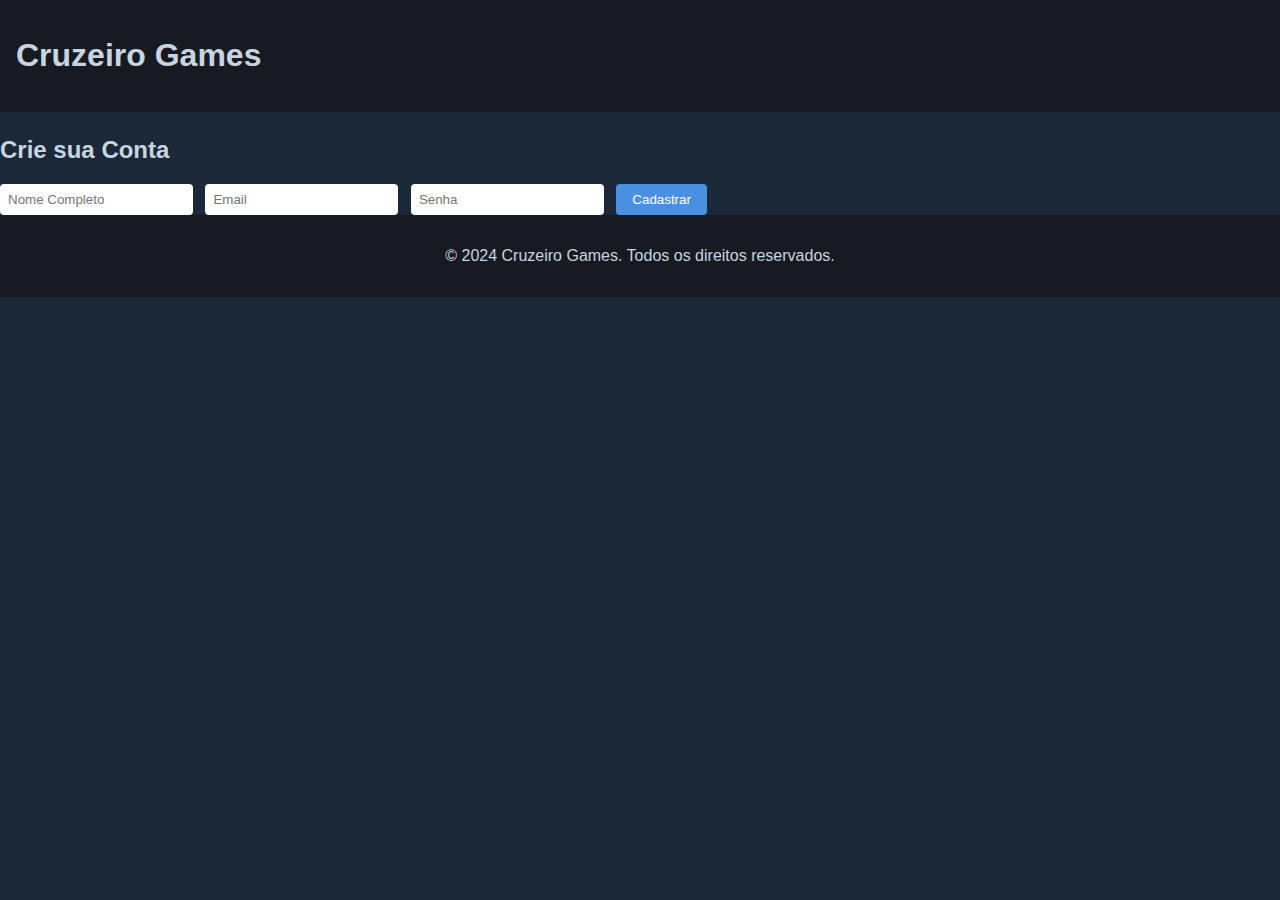
<file: cadastro.html>
<!DOCTYPE html>
<html lang="en">
  <head>
    <meta charset="UTF-8" />
    <meta name="viewport" content="width=device-width, initial-scale=1.0" />
    <title>Cadastro - Cruzeiro Games</title>
    <link rel="stylesheet" href="css/StyleSheet1.css" />
  </head>
  <body>
    <header>
      <h1>Cruzeiro Games</h1>
    </header>
    <main>
      <section class="subscription">
        <h2>Crie sua Conta</h2>
        <form id="registration-form">
          <input type="text" placeholder="Nome Completo" required />
          <input type="email" placeholder="Email" required />
          <input type="password" placeholder="Senha" required />
          <button type="submit">Cadastrar</button>
        </form>
      </section>
    </main>
    <footer>
      <p>© 2024 Cruzeiro Games. Todos os direitos reservados.</p>
    </footer>
  </body>
</html>
</file>
<file: css/StyleSheet1.css>
/* Fonte principal */
body {
  font-family: "Orbitron", sans-serif;
  margin: 0;
  padding: 0;
  background-color: #1b2838;
  color: #c7d5e0;
}

/* Header */
header {
  display: flex;
  justify-content: space-between;
  align-items: center;
  padding: 1rem;
  background-color: #171a21;
}

header .logo {
  height: 50px;
}

header nav ul {
  display: flex;
  gap: 1.5rem;
  list-style: none;
  margin: 0;
}

header nav ul li a {
  color: #c7d5e0;
  text-decoration: none;
  font-weight: bold;
  transition: color 0.3s;
}

header nav ul li a:hover {
  color: #4a90e2;
}

/* Introdução */
.intro {
  text-align: center;
  padding: 2rem;
  background: linear-gradient(45deg, #4a90e2, #171a21);
}

.intro h1 {
  color: #fff;
  font-size: 2.5rem;
}

.subscription {
  margin-top: 1.5rem;
}

.subscription input {
  padding: 0.5rem;
  border: none;
  border-radius: 4px;
  margin-right: 0.5rem;
}

.subscription button {
  padding: 0.5rem 1rem;
  border: none;
  background-color: #4a90e2;
  color: white;
  border-radius: 4px;
  cursor: pointer;
  transition: background-color 0.3s;
}

.subscription button:hover {
  background-color: #357abd;
}

/* Galeria */
.gallery {
  padding: 2rem;
  text-align: center;
}

.gallery-container {
  display: flex;
  justify-content: center;
  gap: 2rem;
  flex-wrap: wrap;
}

.gallery-item {
  text-align: center;
  width: 200px;
}

.gallery-item img {
  width: 100%;
  border-radius: 8px;
  transition: transform 0.3s;
}

.gallery-item img:hover {
  transform: scale(1.1);
}

.gallery-item p {
  margin-top: 0.5rem;
  color: #4a90e2;
}

/* Rodapé */
footer {
  text-align: center;
  padding: 1rem;
  background-color: #171a21;
}

footer .socials {
  margin-top: 1rem;
}

footer .socials a {
  margin: 0 0.5rem;
  color: #4a90e2;
  text-decoration: none;
}

/* Formulário de Contato */
.contact-form {
  display: flex;
  flex-direction: column;
  max-width: 400px;
  margin: 2rem auto;
  gap: 1rem;
}

.contact-form input,
.contact-form textarea {
  padding: 0.5rem;
  border: 1px solid #4a90e2;
  border-radius: 4px;
  background-color: #171a21;
  color: #c7d5e0;
  font-size: 1rem;
}

.contact-form button {
  padding: 0.5rem;
  background-color: #4a90e2;
  border: none;
  border-radius: 4px;
  color: white;
  font-size: 1rem;
  cursor: pointer;
  transition: background-color 0.3s;
}

.contact-form button:hover {
  background-color: #357abd;
}
</file>
